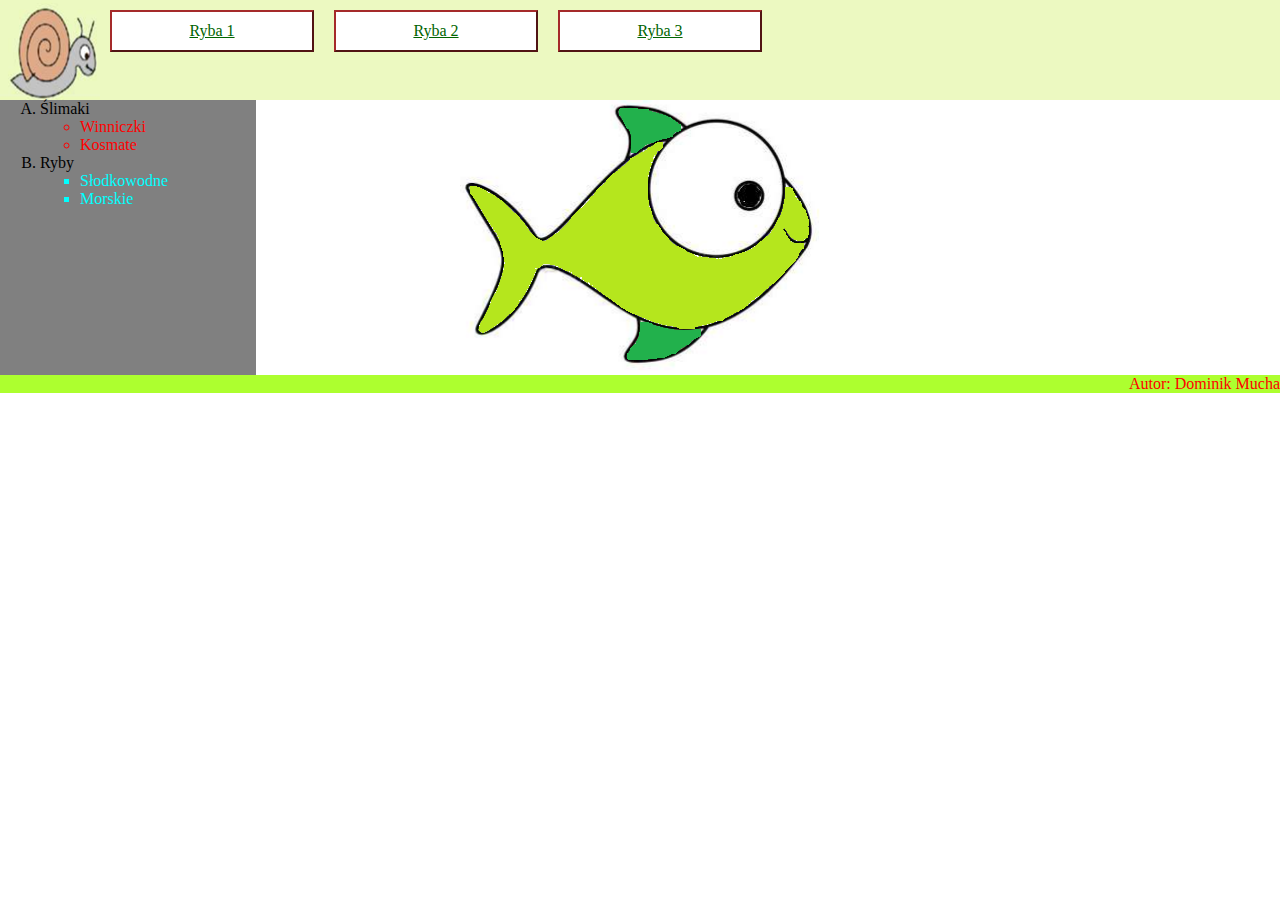
<file: index.html>
<!DOCTYPE html>
<html lang="pl">
<head>
    <meta charset="UTF-8">
    <title>Ryby</title>
    <link rel="stylesheet" href="style.css">
</head>
<body>
<header>
<img src="slimak.png" alt="ślimak" style="float: left;">
<div><a href="index.html">Ryba 1</a></div>
<div><a href="ryba_2.html">Ryba 2</a></div>
<div><a href="ryba_3.html">Ryba 3</a></div>
</header>

<aside>
<ol type="A">
    <li>Ślimaki</li>
        <ul style="list-style-type: circle; color: red;">
            <li>Winniczki</li>
            <li>Kosmate</li>
        </ul>
    <li>Ryby</li>
    <ul style="list-style-type: square; color: aqua;">
        <li>Słodkowodne</li>
        <li>Morskie</li>
    </ul>
</ol>
</aside>

<main>
    <img src="ryba_1.png" alt="ryba_1" style="display: block; margin: auto;">
</main>

<footer>
    <p>Autor: Dominik Mucha</p>
</footer>
</body>
</html>
</file>
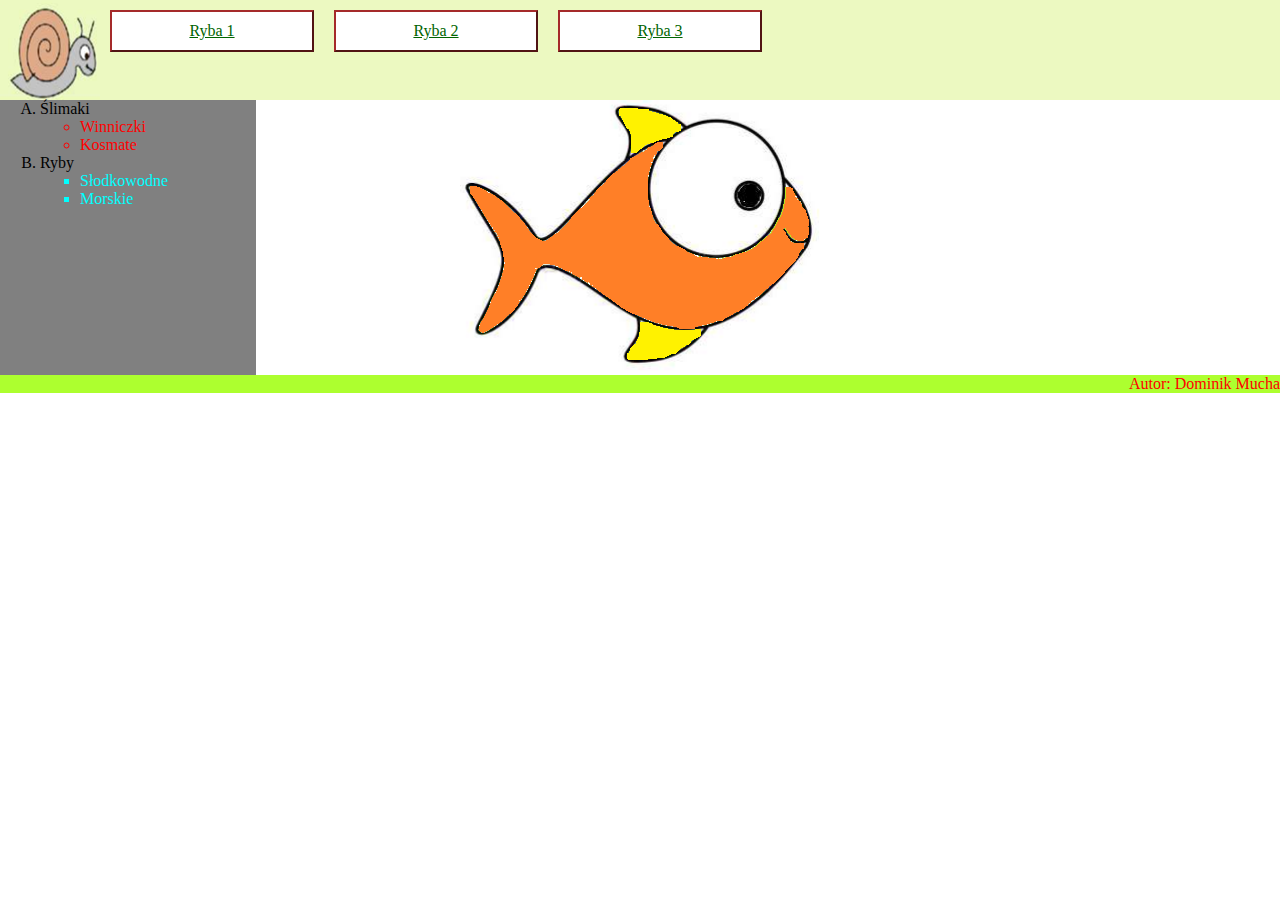
<file: ryba_2.html>
<!DOCTYPE html>
<html lang="pl">
<head>
    <meta charset="UTF-8">
    <title>Ryby</title>
    <link rel="stylesheet" href="style.css">
</head>
<body>
<header>
<img src="slimak.png" alt="ślimak" style="float: left;">
<div><a href="index.html">Ryba 1</a></div>
<div><a href="ryba_2.html">Ryba 2</a></div>
<div><a href="ryba_3.html">Ryba 3</a></div>
</header>

<aside>
<ol type="A">
    <li>Ślimaki</li>
        <ul style="list-style-type: circle; color: red;">
            <li>Winniczki</li>
            <li>Kosmate</li>
        </ul>
    <li>Ryby</li>
    <ul style="list-style-type: square; color: aqua;">
        <li>Słodkowodne</li>
        <li>Morskie</li>
    </ul>
</ol>
</aside>

<main>
    <img src="ryba_2.png" alt="ryba_2" style="display: block; margin: auto;">
</main>

<footer>
    <p>Autor: Dominik Mucha</p>
</footer>
</body>
</html>
</file>
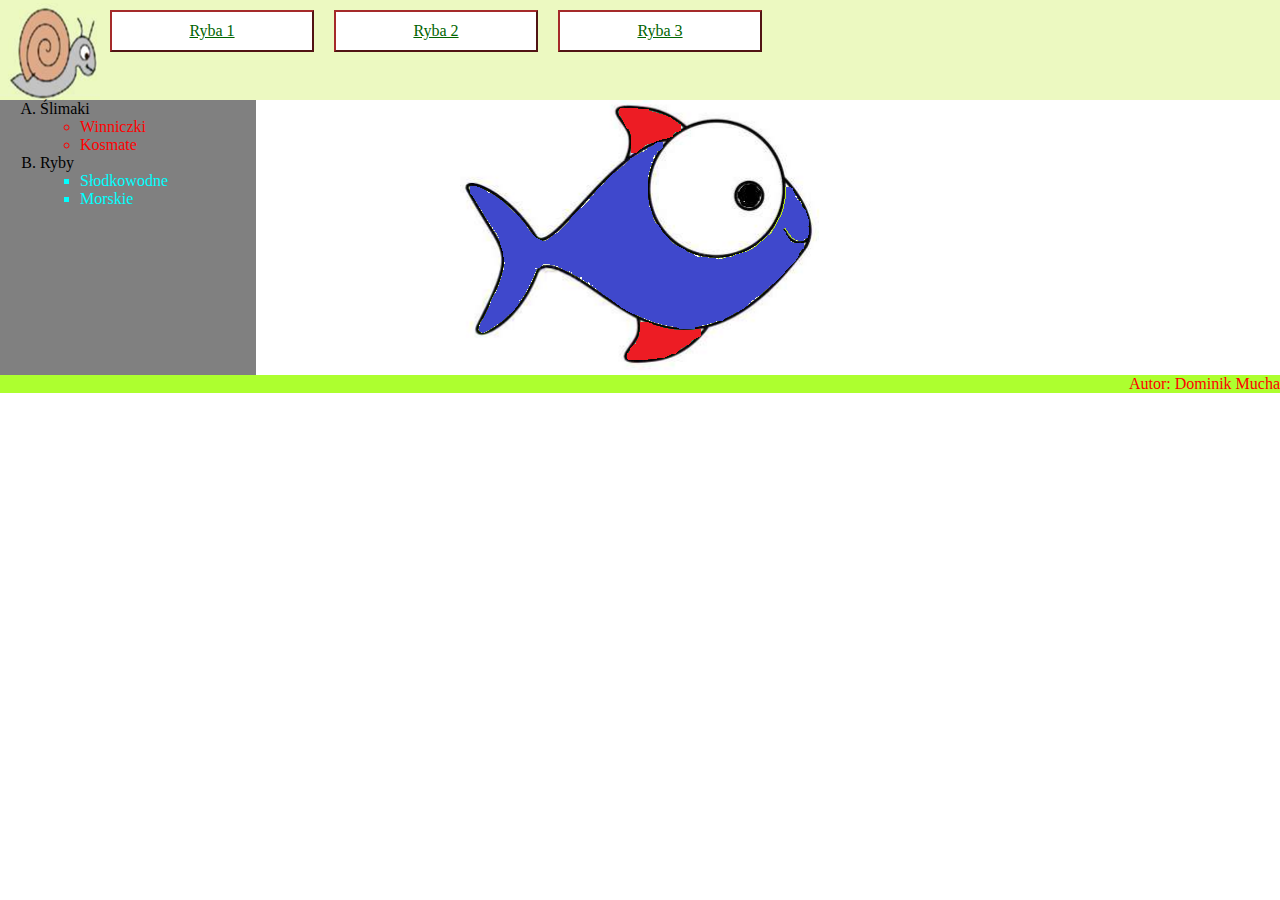
<file: ryba_3.html>
<!DOCTYPE html>
<html lang="pl">
<head>
    <meta charset="UTF-8">
    <title>Ryby</title>
    <link rel="stylesheet" href="style.css">
</head>
<body>
<header>
<img src="slimak.png" alt="ślimak" style="float: left;">
<div><a href="index.html">Ryba 1</a></div>
<div><a href="ryba_2.html">Ryba 2</a></div>
<div><a href="ryba_3.html">Ryba 3</a></div>
</header>

<aside>
<ol type="A">
    <li>Ślimaki</li>
        <ul style="list-style-type: circle; color: red;">
            <li>Winniczki</li>
            <li>Kosmate</li>
        </ul>
    <li>Ryby</li>
    <ul style="list-style-type: square; color: aqua;">
        <li>Słodkowodne</li>
        <li>Morskie</li>
    </ul>
</ol>
</aside>

<main>
    <img src="ryba_3.png" alt="ryba_3" style="display: block; margin: auto;">
</main>

<footer>
    <p>Autor: Dominik Mucha</p>
</footer>
</body>
</html>
</file>
<file: style.css>
* {
    margin: 0;
}
header {
    width: 100%;
    height: 100px;
    background-color: #ECF9C1;
}
aside{
    width: 20%;
    height: 275px;
    float: left;
    background-color: gray;
}
div {
    background-color: white;
    border: 2px outset brown;
    width: 200px;
    float: left;
    margin: 10px;
    text-align: center;
    padding: 10px 0;
}
main {
    width: 80%;
}
div:hover {
    cursor: pointer;
    background-color: aqua;
}
a {
    color: darkgreen;
}
a:visited {
    color: darkred;
}
p {
    color: red;
}
footer {
    background-color: greenyellow;
    text-align: right;
}
</file>
